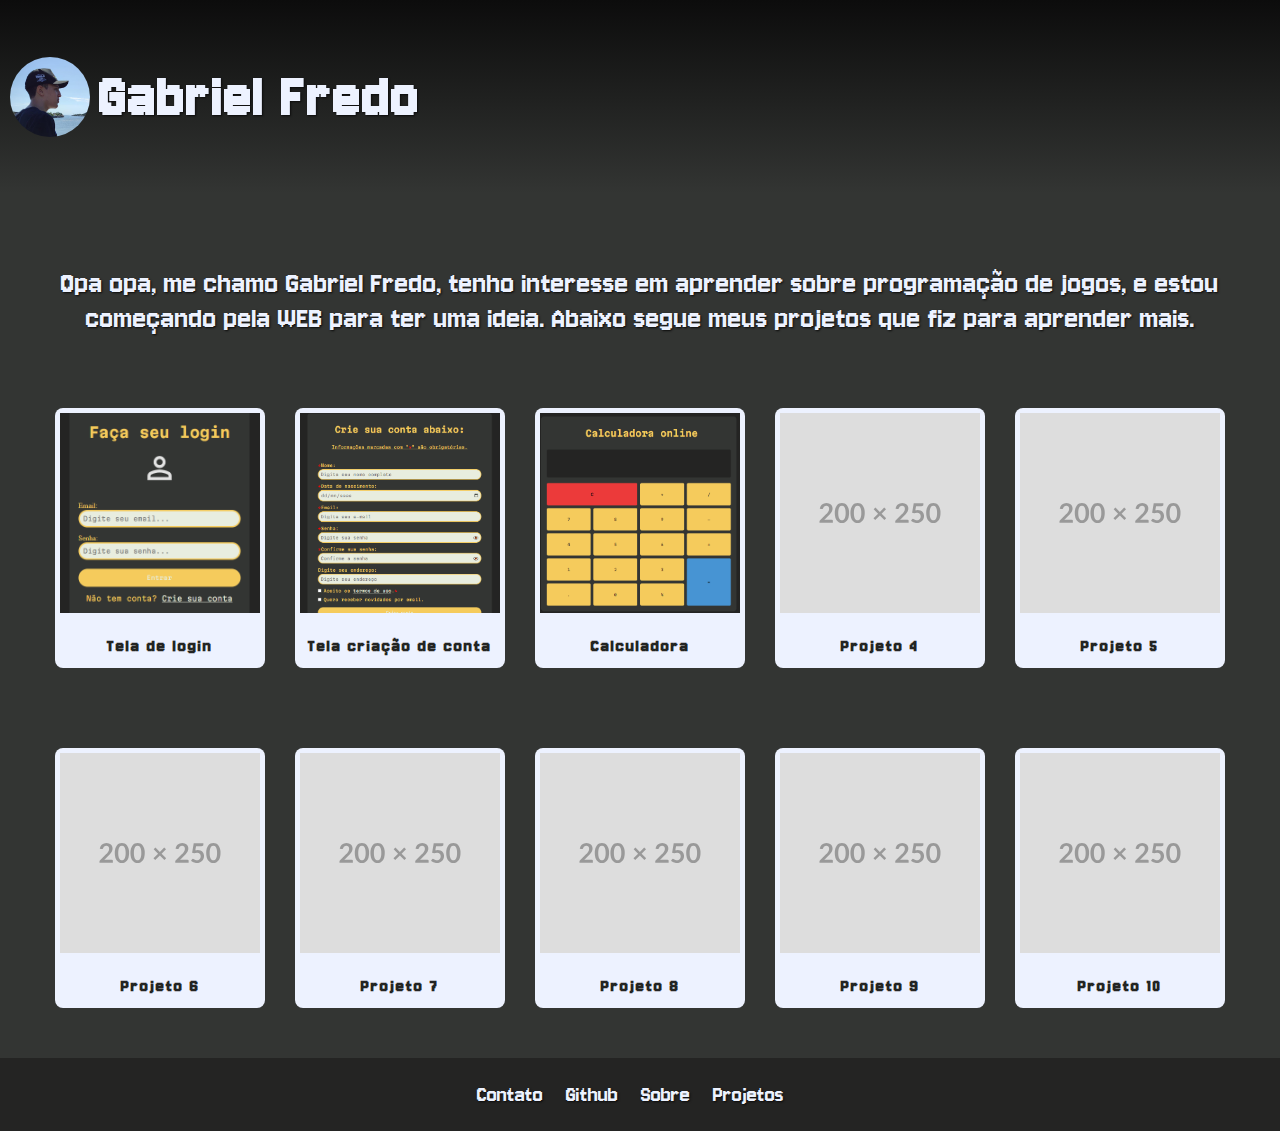
<file: index.html>
<!doctype html>
<html lang="pt-BR">
  <head>
    <!-- Olá! Se você está inspecionando o código fonte do site, 
     gostaria de falar que essa foi minha real primeira tentativa 
     de fazer um do zero, sem usar tutoriais prontos. 
     Caso tenha alguma sugestão de como melhorar ele, ou de boas práticas, etc.
      Me avise clicando em "contato", agradeço imensamente! -->

    <meta charset="UTF-8" />
    <meta name="viewport" content="width=device-width, initial-scale=1.0" />
    <link rel="preconnect" href="https://fonts.googleapis.com" />
    <link rel="preconnect" href="https://fonts.gstatic.com" crossorigin />
    <link
      href="https://fonts.googleapis.com/css2?family=Jersey+10&display=swap"
      rel="stylesheet"
    />
    <link rel="shortcut icon" href="./src/img/livro.png" type="image/x-icon" />
    <!-- Icone pego de https://www.flaticon.com/br/autores/dave-gandy -->
    <link rel="stylesheet" href="./src/css/style.css" />
    <title>Portifólio Gabriel Fredo</title>
  </head>
  <body>
    <header>
      <img src="./src/img/perfil.png" id="foto" alt="" />
      <h1>Gabriel Fredo</h1>
    </header>
    <div id="sobre">
      <p>
        Opa opa, me chamo Gabriel Fredo, tenho interesse em aprender sobre
        programação de jogos, e estou começando pela WEB para ter uma ideia.
        Abaixo segue meus projetos que fiz para aprender mais.
      </p>
    </div>
    <main>
      <section class="projetos" id="projetos">
        <div class="card">
          <a href="https://gabriel-fredo.github.io/Projeto_1_tela_de_login/">
            <img src="./src/img/projeto_login.png" alt="Projeto login" />
          </a>
          <div>
            <h3>Tela de login</h3>
          </div>
        </div>
        <div class="card">
          <a href="https://gabriel-fredo.github.io/Projeto_2_tela_criar_conta/"
            ><img src="./src/img/projeto_criar_conta.png" alt="Projeto 2"
          /></a>
          <div>
            <h3>Tela criação de conta</h3>
          </div>
        </div>
        <div class="card">
          <a href="https://gabriel-fredo.github.io/projeto_3_calculadora/"
            ><img src="./src/img/Projeto_calculadora.png" alt="Projeto 4"
          /></a>
          <div>
            <h3>Calculadora</h3>
          </div>
        </div>
        <div class="card">
          <img src="./src/img/200x250.svg" alt="Projeto 3" />
          <div>
            <h3>Projeto 4</h3>
          </div>
        </div>

        <div class="card">
          <img src="./src/img/200x250.svg" alt="Projeto 5" />
          <div>
            <h3>Projeto 5</h3>
          </div>
        </div>
        <div class="card">
          <img src="./src/img/200x250.svg" alt="Projeto 6" />
          <div>
            <h3>Projeto 6</h3>
          </div>
        </div>
        <div class="card">
          <img src="./src/img/200x250.svg" alt="Projeto 7" />
          <div>
            <h3>Projeto 7</h3>
          </div>
        </div>
        <div class="card">
          <img src="./src/img/200x250.svg" alt="Projeto 8" />
          <div>
            <h3>Projeto 8</h3>
          </div>
        </div>
        <div class="card">
          <img src="./src/img/200x250.svg" alt="Projeto 9" />
          <div>
            <h3>Projeto 9</h3>
          </div>
        </div>
        <div class="card">
          <img src="./src/img/200x250.svg" alt="Projeto 10" />
          <div>
            <h3>Projeto 10</h3>
          </div>
        </div>
      </section>
    </main>
    <footer>
      <nav id="nav1">
        <a href="https://www.instagram.com/gabriel_fredo.mp3/">Contato</a>
        <a href="https://github.com/Gabriel-Fredo">Github</a>
        <a href="#sobre">Sobre</a>
        <a href="#projetos">Projetos</a>
      </nav>
    </footer>
  </body>
</html>
</file>
<file: src/css/style.css>
/* cores */
/* 
--air-force-blue: #4889aaff;
--frozen-water: #d1e3ddff;
*/

body {
  margin: 0;
  min-height: 100dvh;
  background-color: #333533;
  background-repeat: no-repeat;
  background-size: cover;
  display: flex;
  flex-direction: column;
}

.jersey-10-regular {
  font-family: "Jersey 10", sans-serif;
  font-style: normal;
}

header {
  text-align: left;
  display: flex;
  align-items: center;
  padding: 20px 0;
  background: linear-gradient(to bottom, #0c0c0c, #ffffff00);
  color: #edf2ff;
}

header img {
  border-radius: 50%;
  width: 80px;
  margin-left: 10px;
}

h1 {
  font-family: "Jersey 10", sans-serif;
  text-shadow: #0c0c0c 1px 1px 2px;
   font-size: clamp(2rem, 6vw, 4rem);
  margin-left: 10px;
  letter-spacing: 2px;
}

#sobre {
  color: #edf2ff;
  font-family: "Jersey 10", sans-serif;
  text-align: center;
  margin: 40px;
  text-shadow: #0c0c0c 1px 1px 2px;
  font-size: 2rem;
}

main {
  flex: 1;
}

.projetos {
  display: flex;
  justify-content: center;
  flex-wrap: wrap;
  gap: 30px;
}

.card {
  background: #edf2ff;
  padding: 5px;
  margin-bottom: 50px;
  border-radius: 8px;
  width: 200px;
  height: 250px;
  transition: transform 0.3s ease;
}

.card:hover {
  transform: translateY(-5px);
}

.card img {
  width: 100%;
  height: 200px;
  object-fit: cover;
}

h3 {
  font-family: "Jersey 10", sans-serif;
  text-align: center;
  color: #242423;
  font-size: clamp(1rem, 1.5vw, 2rem);
  letter-spacing: 2px;
}

footer {
  background-color: #242423;
  display: flex;
  justify-content: center;
  align-items: center;
  padding: 20px 0;
}

#nav1 {
  margin-right: 20px;
  display: flex;
  gap: 15px;
  font-family: "Jersey 10", sans-serif;
  font-size: clamp(1rem, 2.5vw, 1.5rem);
}

#nav1 a {
  text-decoration: none;
  color: #edf2ff;
  padding: 4px;
  text-shadow: #0c0c0c 1px 1px 2px;
}

#nav1 a:hover {
  background-color: #edf2ff;
  border-radius: 5px;
  color: #4889aaff;
  transition: 0.5s;
}
</file>
